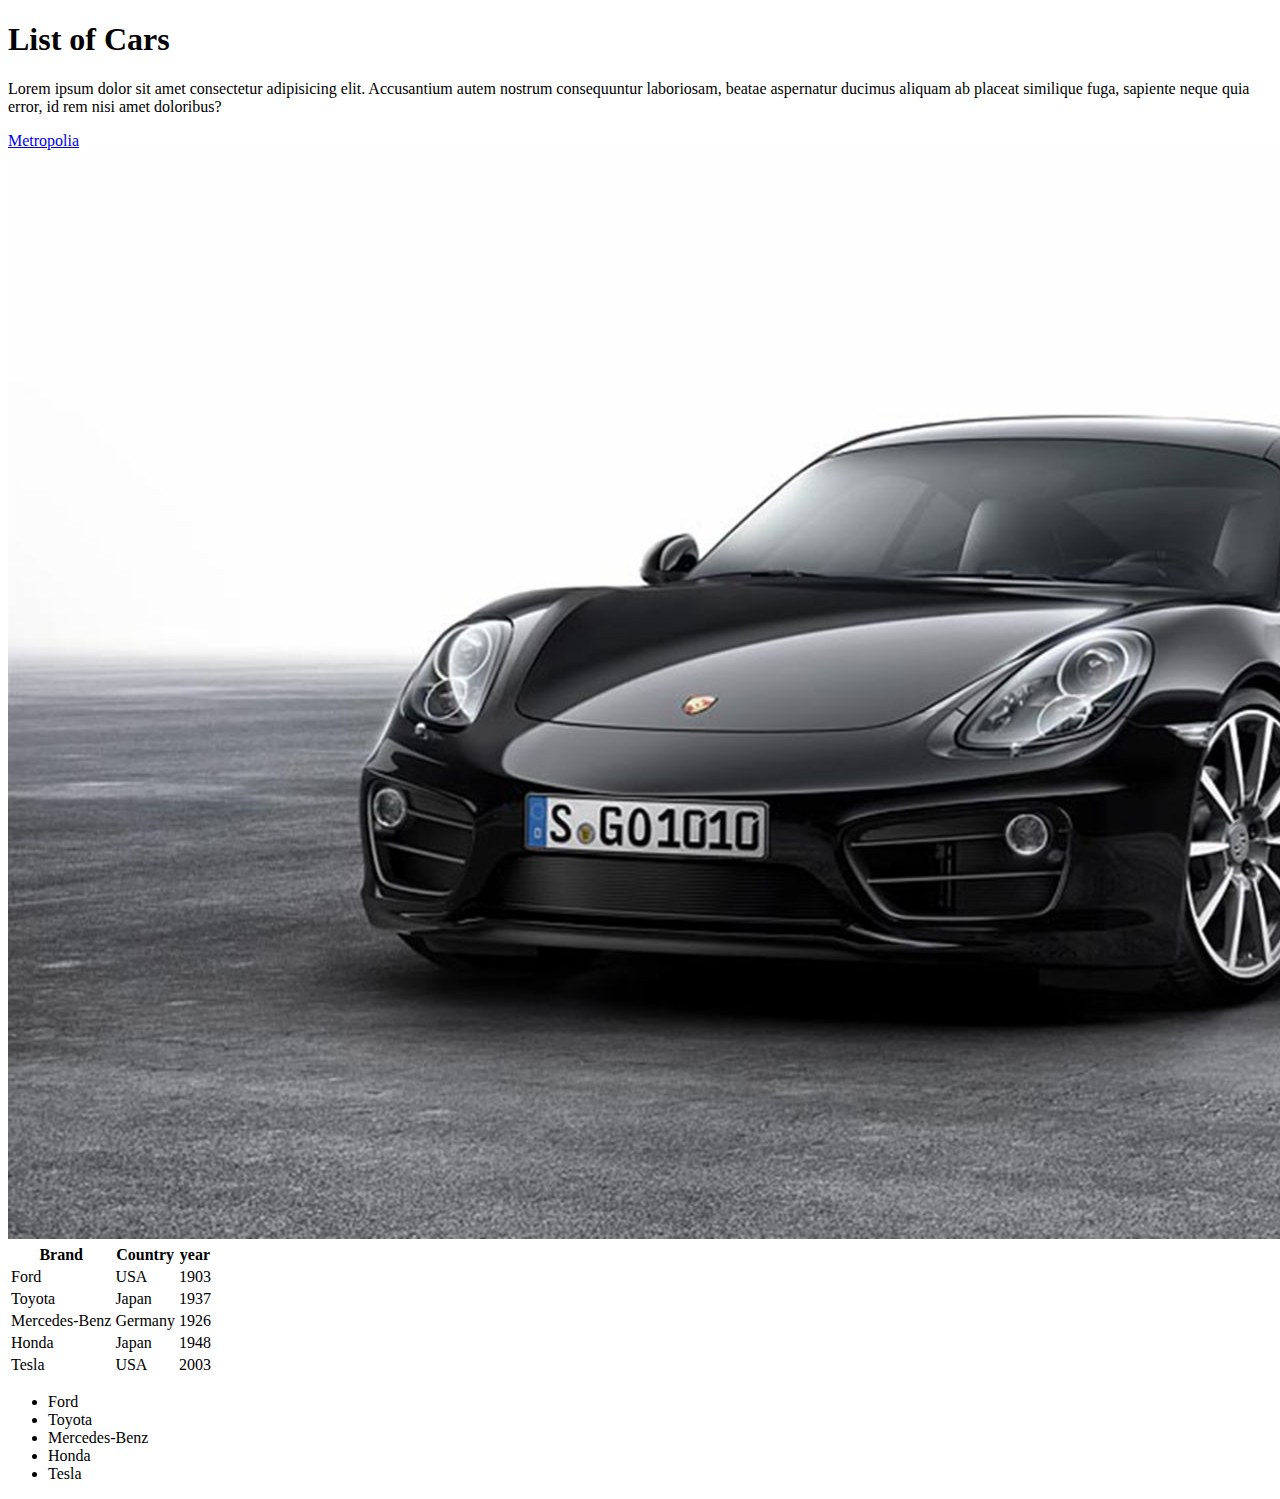
<file: HTML/index.html>
<!DOCTYPE html>
<html lang="en">
<head>
    <meta charset="UTF-8">
    <meta name="viewport" content="width=device-width, initial-scale=1.0">
    <title>car-show</title>
</head>
<body>
    <h1>List of Cars</h1>

    <p>Lorem ipsum dolor sit amet consectetur adipisicing elit. Accusantium autem nostrum consequuntur laboriosam, beatae aspernatur ducimus aliquam ab placeat similique fuga, sapiente neque quia error, id rem nisi amet doloribus?</p>

    <a href="https://www.metropolia.fi/fi" target="_blank">Metropolia</a>

    <img src="porsche.jpg" alt="this is an eye image">

    <table>
        <tr>
            <th>Brand </th>
            <th>Country</th>
            <th>year</th>
        </tr>
        
        <tr>
            <td>Ford</td>
            <td>USA</td>
            <td>1903</td>
        </tr>

        <tr>
            <td>Toyota</td>
            <td>Japan</td>
            <td>1937</td>

        </tr>

        <tr>
            <td>Mercedes-Benz</td>
            <td>Germany</td>
            <td>1926</td>
        </tr>

        <tr>
            <td>Honda</td>
            <td>Japan</td>
            <td>1948</td>
        </tr>

        <tr>
            <td>Tesla</td>
            <td>USA</td>
            <td>2003</td>
        </tr>
    </table>

    <ul>
        <li>Ford</li>
        <li>Toyota</li>
        <li>Mercedes-Benz</li>
        <li>Honda</li>
        <li>Tesla</li>
    </ul>
</body>
</html>
</file>
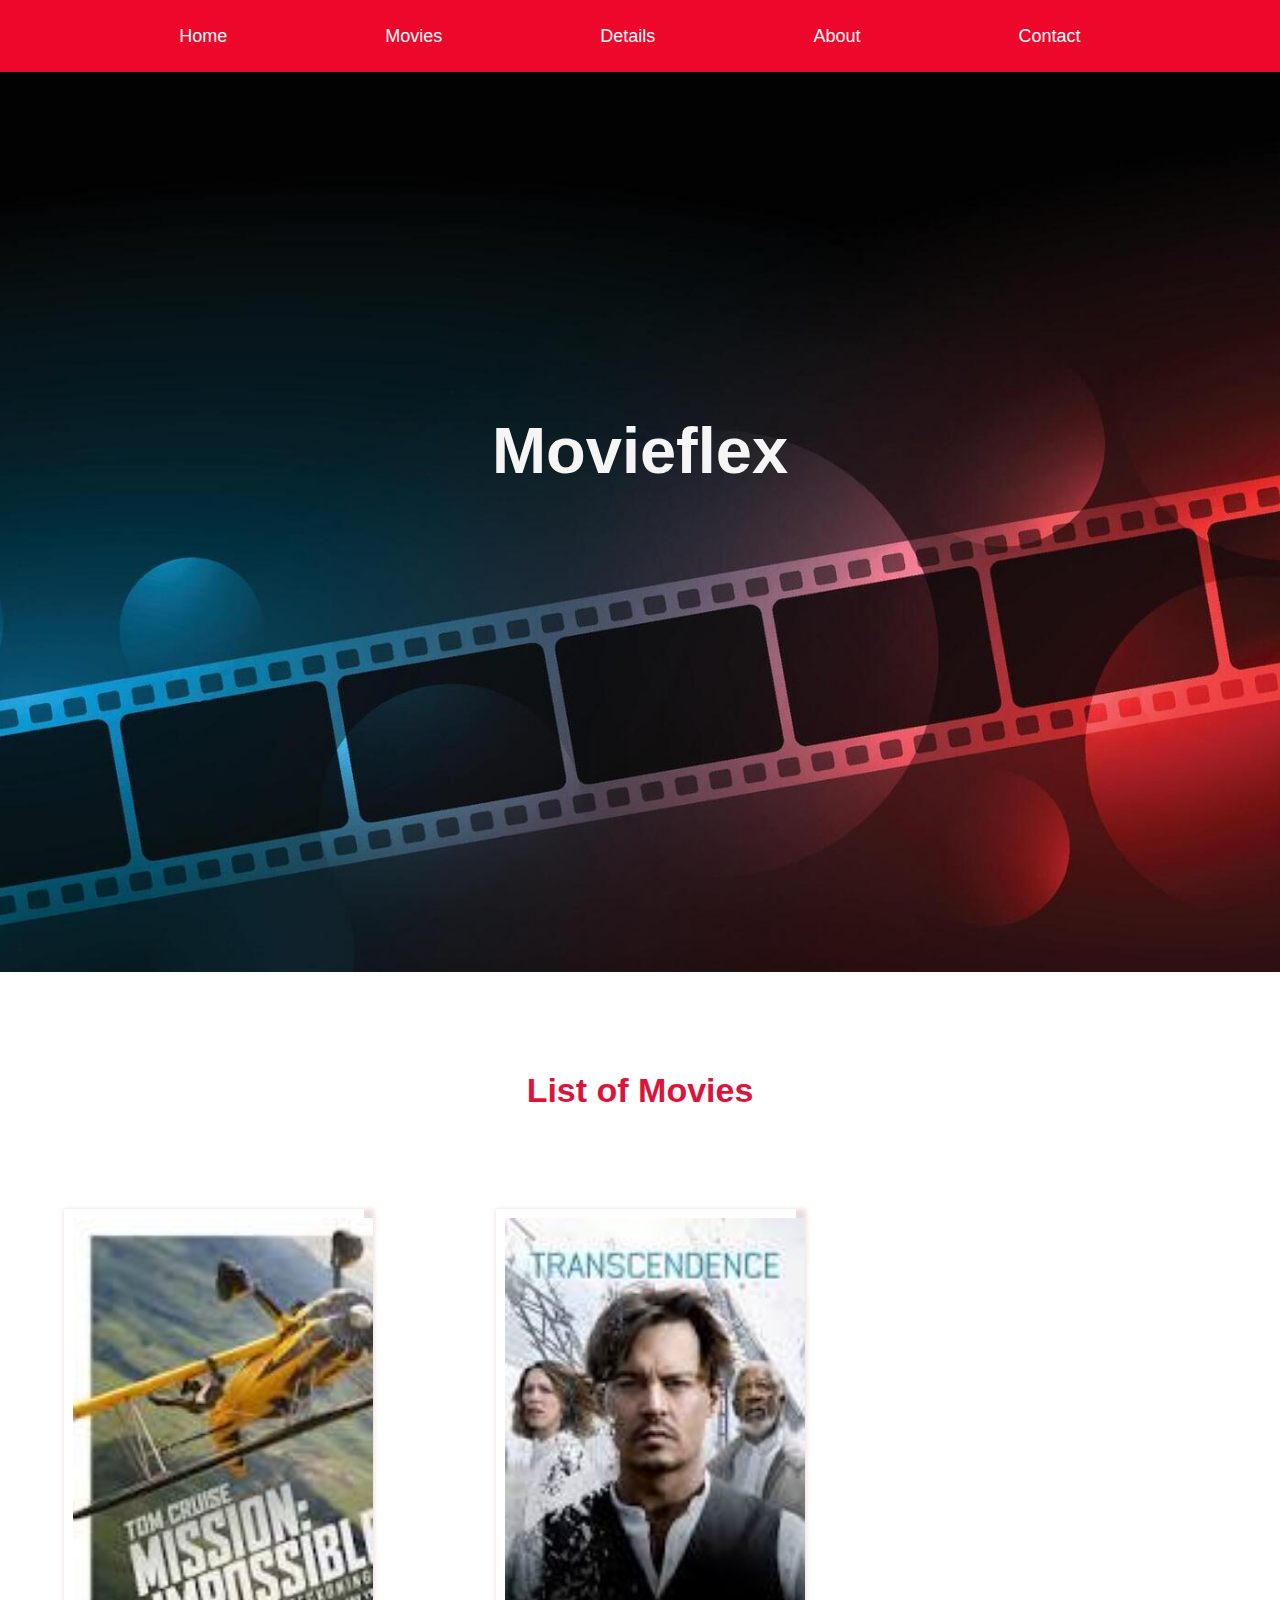
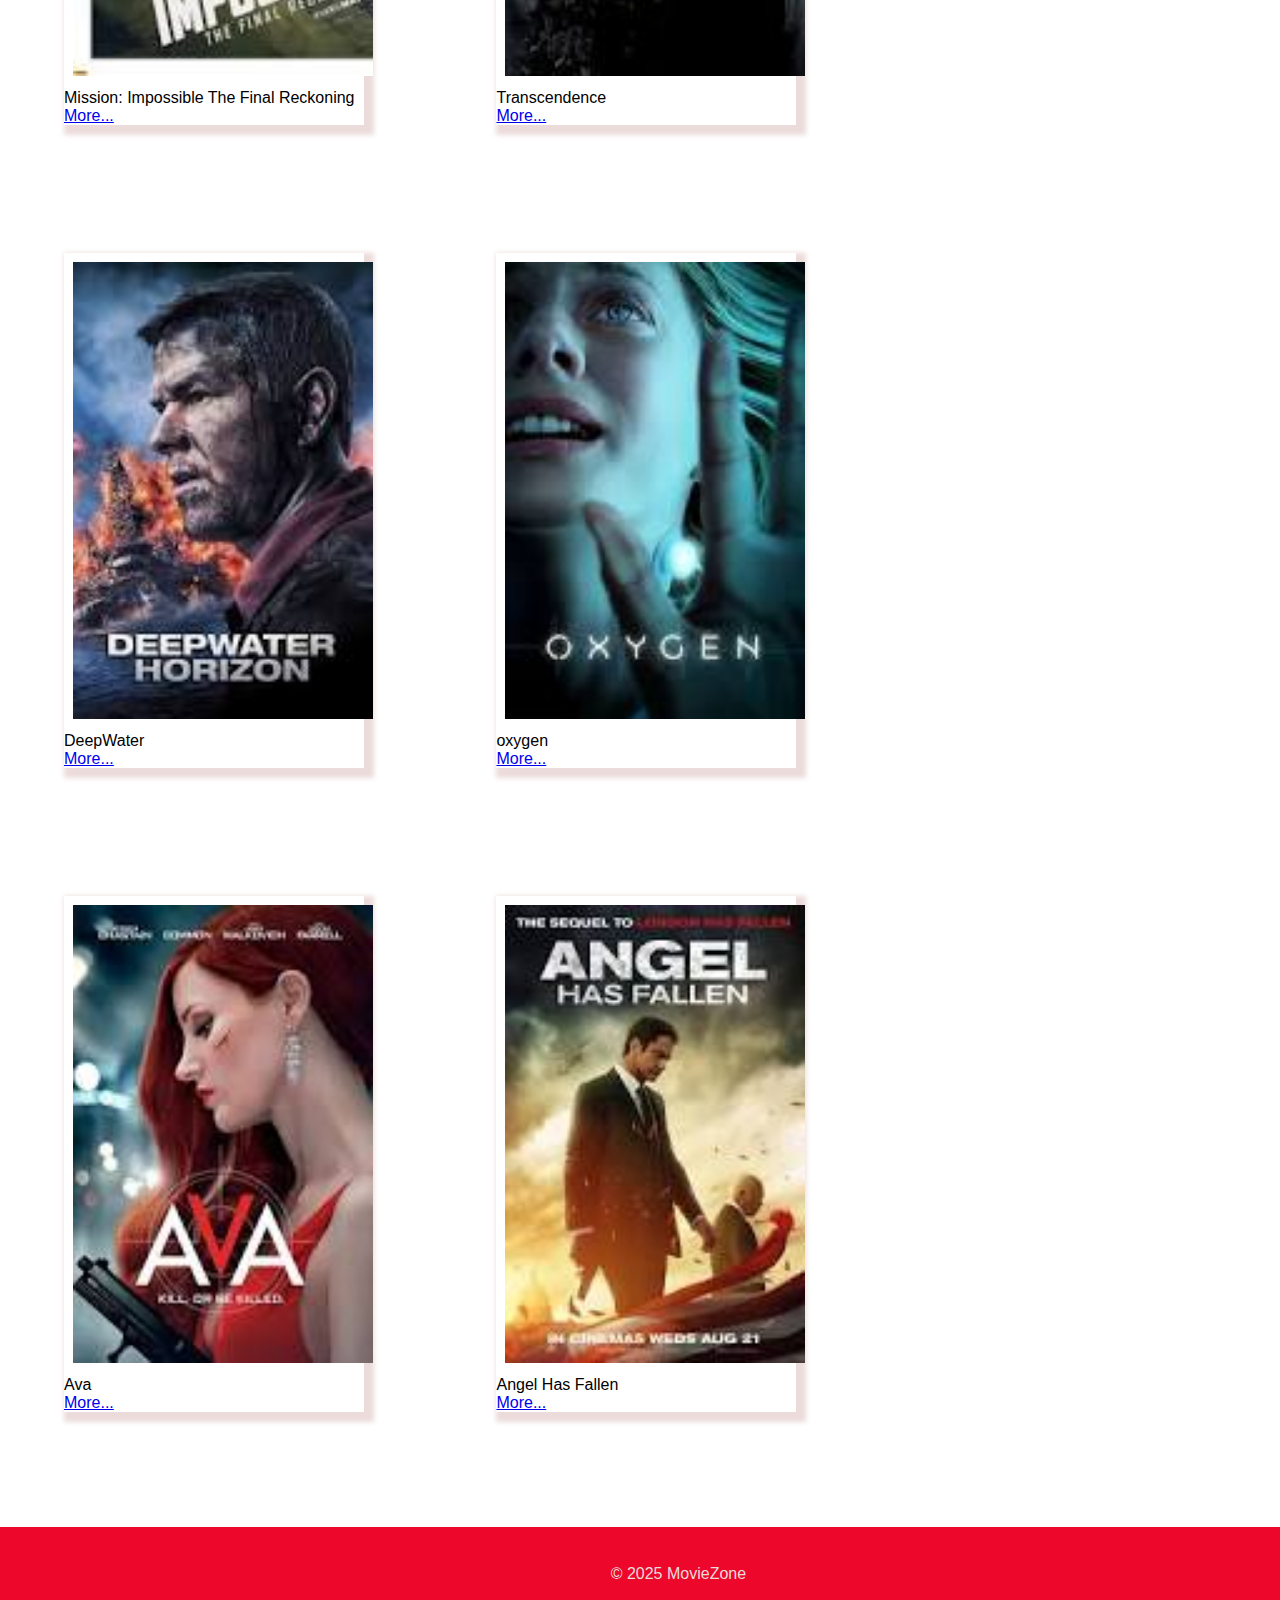
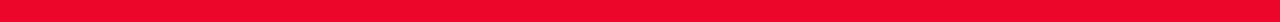
<file: MovieProject/movie-website/index.html>
<!DOCTYPE html>
<html lang="en">
<head>
    <meta charset="UTF-8">
    <meta name="viewport" content="width=device-width, initial-scale=1.0">
    <link rel="stylesheet" href="../style/index.css">
    
    <title>Movieflex</title>
</head>
<body>
    <!-- navigation bar starts -->
    <nav class="topnav">
        <a href="index.html">Home</a>
        <a href="movies.html">Movies</a>
        <a href="details.html">Details</a>
        <a href="about.html">About</a>
        <a href="contact.html">Contact</a>
    </nav>

    <!-- navigation bar ends -->


    <!-- main section starts -->
    
        <div class="bg">
            <h2 id="title">Movieflex</h2>
        </div>
    
        <!-- list of movies starts -->
        <div class="movies">
            <h2 id="listm">List of Movies</h2>
            <div id="list_movies">

                <div class="movie">
                    <img src="../impossible.jpeg" alt="impossible">
                    <p>Mission: Impossible The Final Reckoning</p>    
                    <a class="more" href="details.html">More...</a>
                </div>


                <div class="movie">
                    <img src="../transcendence.jpeg" alt="transcendence">
                    <p>Transcendence</p>    
                    <a class="more" href="details.html">More...</a>
                </div>



                <div class="movie">
                    <img src="../deepwater.jpeg" alt="deepwater">
                    <p>DeepWater</p>    
                    <a class="more" href="details.html">More...</a>
                </div>



                <div class="movie">
                    <img src="../oxygen.jpeg" alt="oxygen">
                    <p>oxygen</p>    
                    <a class="more" href="details.html">More...</a>
                </div>



                <div class="movie">
                    <img src="../ava.jpeg" alt="ava">
                    <p>Ava</p>    
                    <a class="more" href="details.html">More...</a>
                </div>




                <div class="movie">
                    <img src="../angel_has_fallen.jpeg" alt="angel_has_fallen">
                    <p>Angel Has Fallen</p>    
                    <a class="more" href="details.html">More...</a>
                </div>

            </div>
        </div>

        <!-- list of movies ends -->
    <!-- main section ends -->


    <!-- footer starts  -->
    <footer>
        <p>© 2025 MovieZone</p>
    </footer>

    <!-- footer ends -->

</body>
</html>
</file>
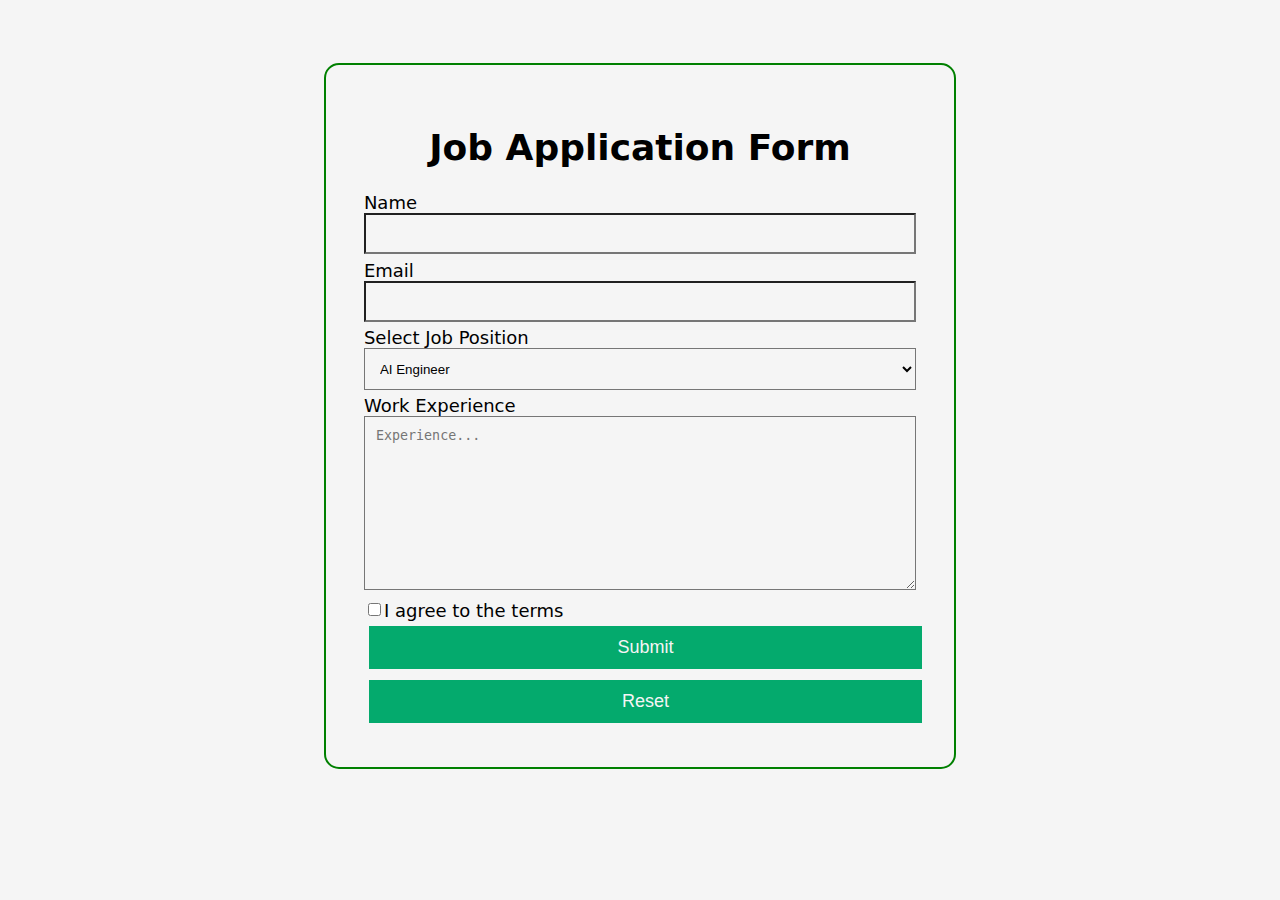
<file: HTML/form/form_assignment.html>
<!DOCTYPE html>
<html lang="en">
<head>
    <meta charset="UTF-8">
    <meta name="viewport" content="width=device-width, initial-scale=1.0">
    <link rel="stylesheet" href="forms.css">
    <title>Job Application</title>
</head>
<body>
    <div id="job_form">
        <h1 id="form_header">Job Application Form</h1>
        <form action="https://postman-echo.com/post" method="post">
            <div class="fullname">
                <label for="full_name">Name </label>
                <input type="text" id="full_name" name="name">
            </div>

            <div class="email">
                <label for="email">Email </label>
                <input type="email"  id="email" name="email">
            </div>

            <div class="position">
                <label for="jobs">Select Job Position</label>
                <select name="jobs" id="jobs">
                    <option value="ai">AI Engineer</option>
                    <option value="database">Database Engineer</option>
                    <option value="network">Network Engineer</option>
                    <option value="manager">Project Manager</option>
                </select>
            </div>

            <div class="experience">
                <label for="experience">Work Experience</label>
                <textarea name="experience" id="experience" rows="10" cols="40" placeholder="Experience..."></textarea>
            </div>

            <div class="checkbox">
                <input type="checkbox" id="agree" name="agree">
                <label for="agree">I agree to the terms</label>
            </div>

            <input type="submit" value="Submit">

            <input type="reset"  value="Reset">
        </form>
    </div>
</body>
</html>
</file>
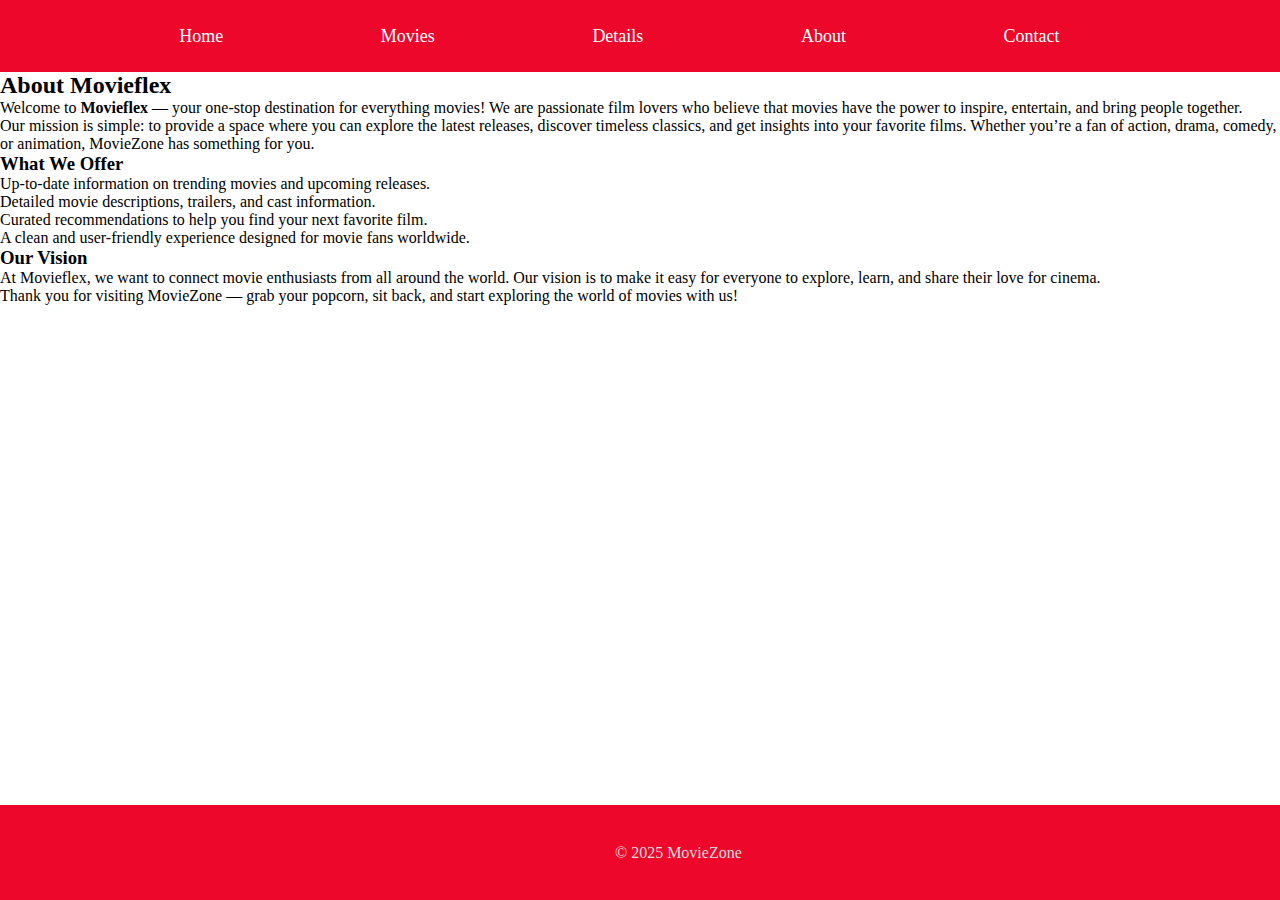
<file: MovieProject/movie-website/about.html>
<!DOCTYPE html>
<html lang="en">
<head>
    <meta charset="UTF-8">
    <meta name="viewport" content="width=device-width, initial-scale=1.0">
    <link rel="stylesheet" href="../style/about.css">
    <title>Movieflex - About</title>
</head>
<body>

    <!-- navigation bar starts -->
    <nav class="topnav">
        <a href="index.html">Home</a>
        <a href="movies.html">Movies</a>
        <a href="details.html">Details</a>
        <a href="about.html">About</a>
        <a href="contact.html">Contact</a>
    </nav>

    <!-- navigation bar ends -->

<div>
    <h2>About Movieflex</h2>
    <p>
    Welcome to <strong>Movieflex</strong> — your one-stop destination for everything movies!  
    We are passionate film lovers who believe that movies have the power to inspire, entertain, and bring people together.  
    </p>

    <p>
    Our mission is simple: to provide a space where you can explore the latest releases, discover timeless classics, and get insights into your favorite films.  
    Whether you’re a fan of action, drama, comedy, or animation, MovieZone has something for you.
    </p>

    <h3>What We Offer</h3>
    <ul>
    <li>Up-to-date information on trending movies and upcoming releases.</li>
    <li>Detailed movie descriptions, trailers, and cast information.</li>
    <li>Curated recommendations to help you find your next favorite film.</li>
    <li>A clean and user-friendly experience designed for movie fans worldwide.</li>
    </ul>

    <h3>Our Vision</h3>
    <p>
    At Movieflex, we want to connect movie enthusiasts from all around the world.  
    Our vision is to make it easy for everyone to explore, learn, and share their love for cinema.
    </p>

    <p>
    Thank you for visiting MovieZone — grab your popcorn, sit back, and start exploring the world of movies with us!
    </p>
</div>





        <!-- footer starts  -->
    <footer>
        <p>© 2025 MovieZone</p>
    </footer>

    <!-- footer ends -->
    
</body>
</html>
</file>
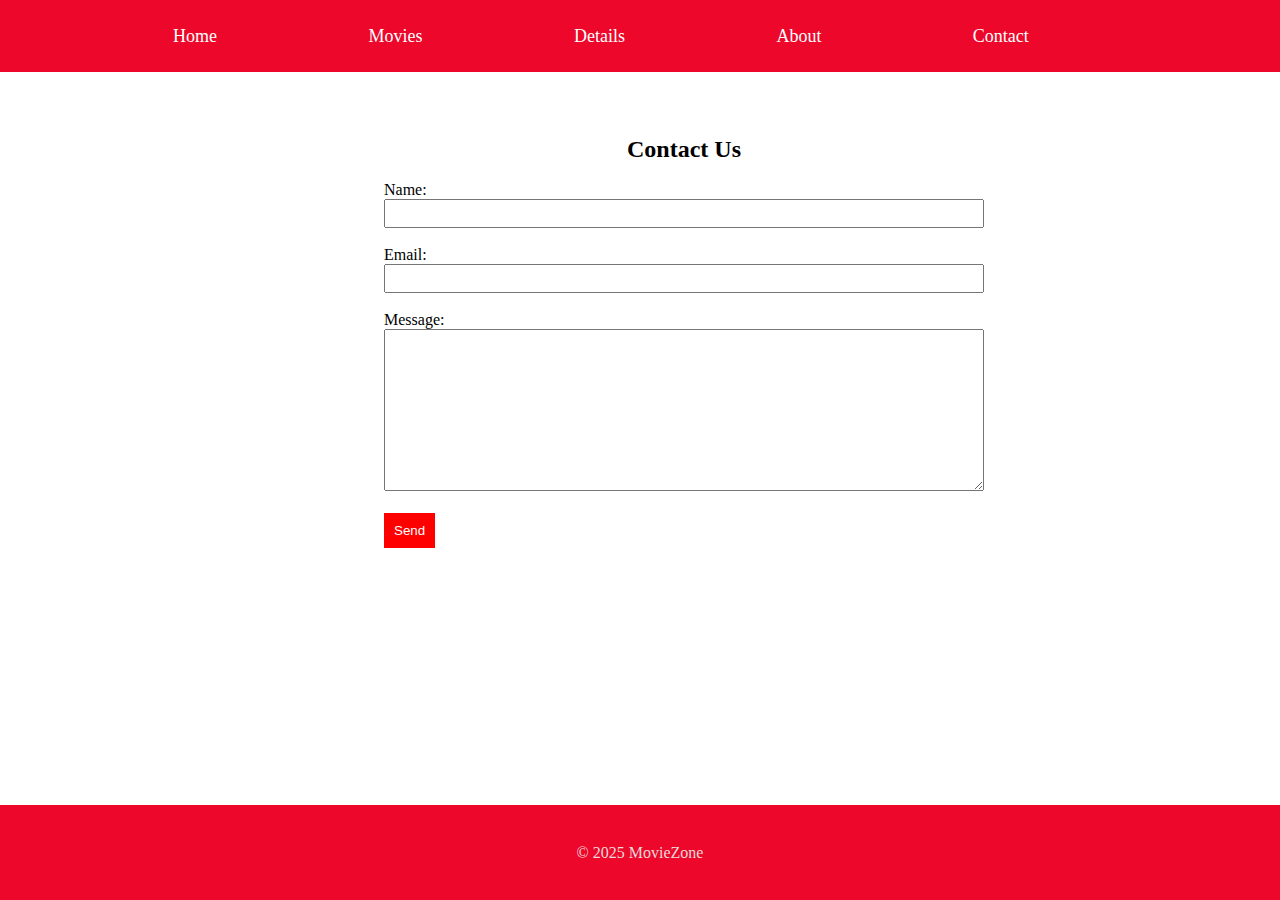
<file: MovieProject/movie-website/contact.html>
<!DOCTYPE html>
<html lang="en">
<head>
    <meta charset="UTF-8">
    <meta name="viewport" content="width=device-width, initial-scale=1.0">
    <link rel="stylesheet" href="../style/contact.css">
    <title>Movieflex</title>
</head>
<body>

<!-- navigation bar starts -->
<nav class="topnav">
    <a href="index.html">Home</a>
    <a href="movies.html">Movies</a>
    <a href="details.html">Details</a>
    <a href="about.html">About</a>
    <a href="contact.html">Contact</a>
</nav>

<!-- navigation bar ends -->

<main>
    <h2 style="text-align: center;">Contact Us</h2><br>
    <form>
      <label>Name:</label><br>
      <input type="text" name="name"><br><br>

      <label>Email:</label><br>
      <input type="email" name="email"><br><br>

      <label>Message:</label><br>
      <textarea name="message" rows="10" cols="20"></textarea><br><br>

      <button type="submit">Send</button>
    </form>
</main>




   <!-- footer starts  -->
    <footer>
        <p>© 2025 MovieZone</p>
    </footer>

    <!-- footer ends -->
</body>
</html>
</file>
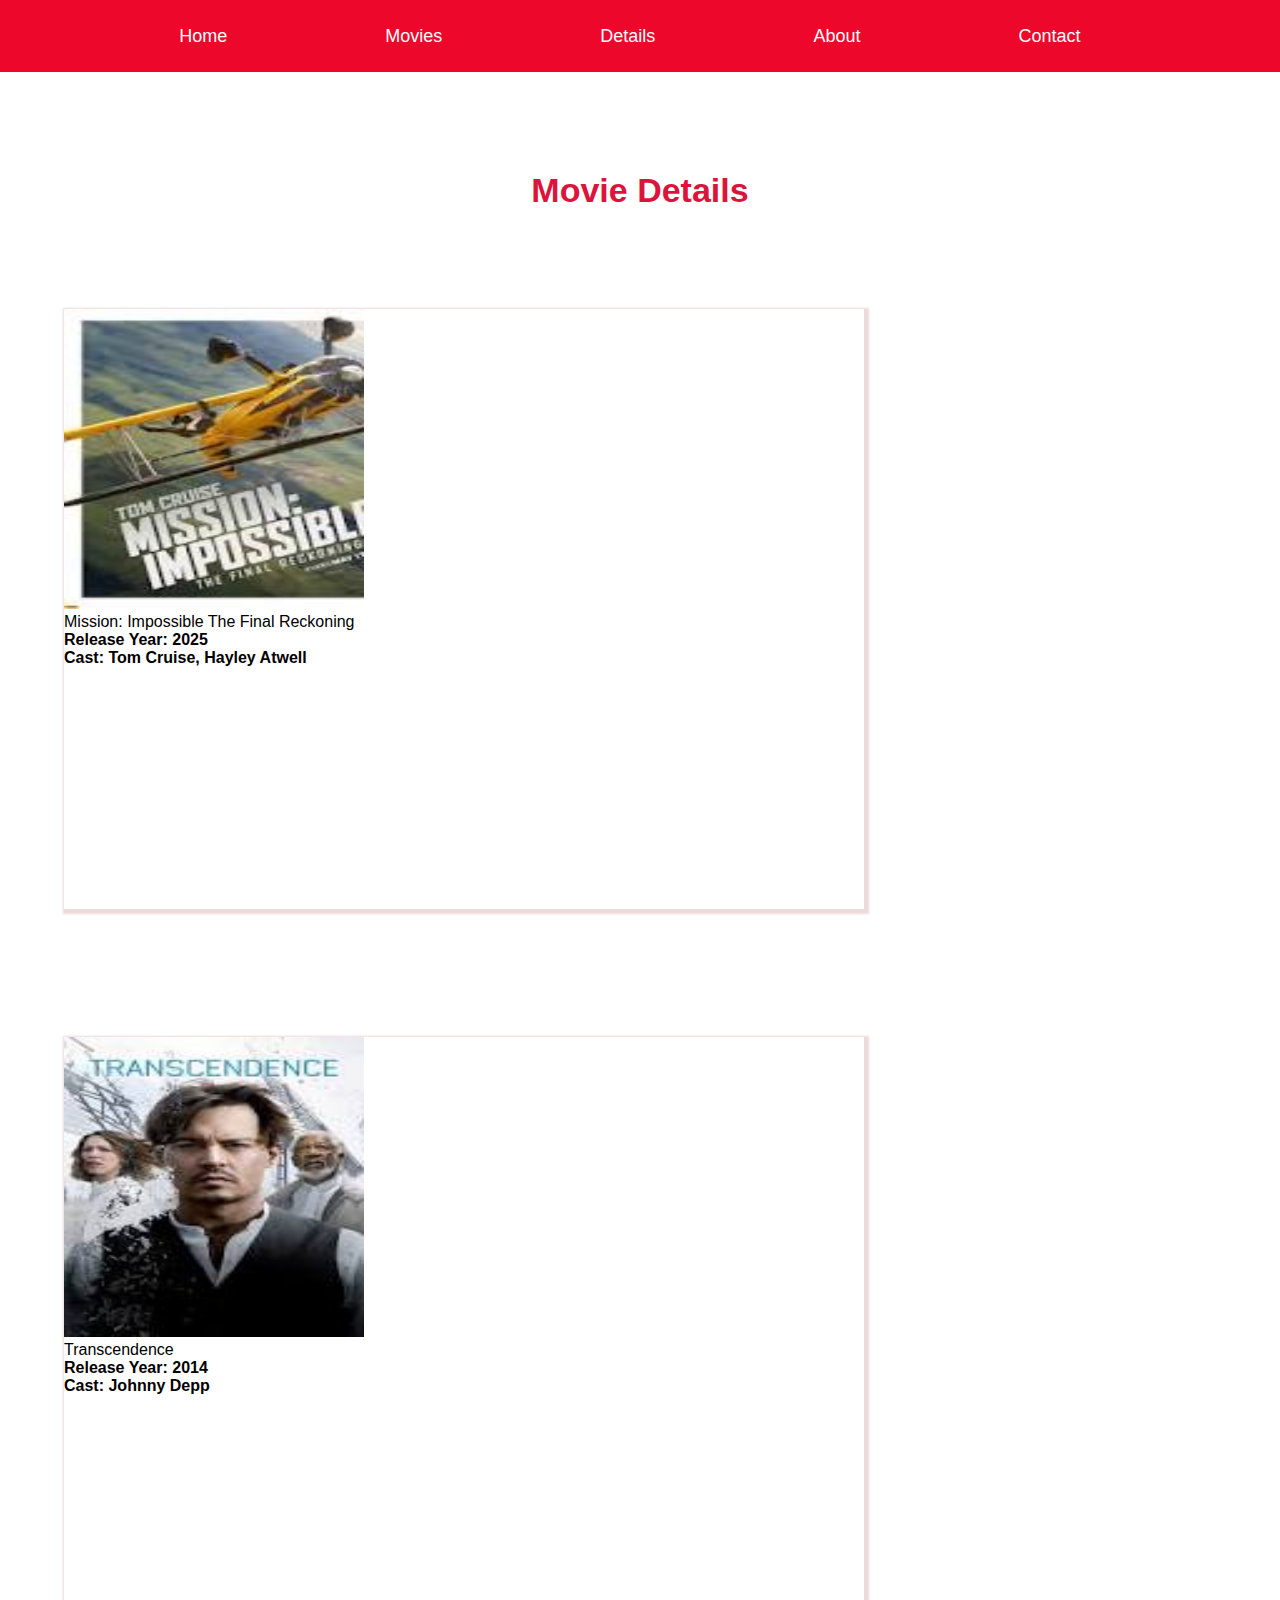
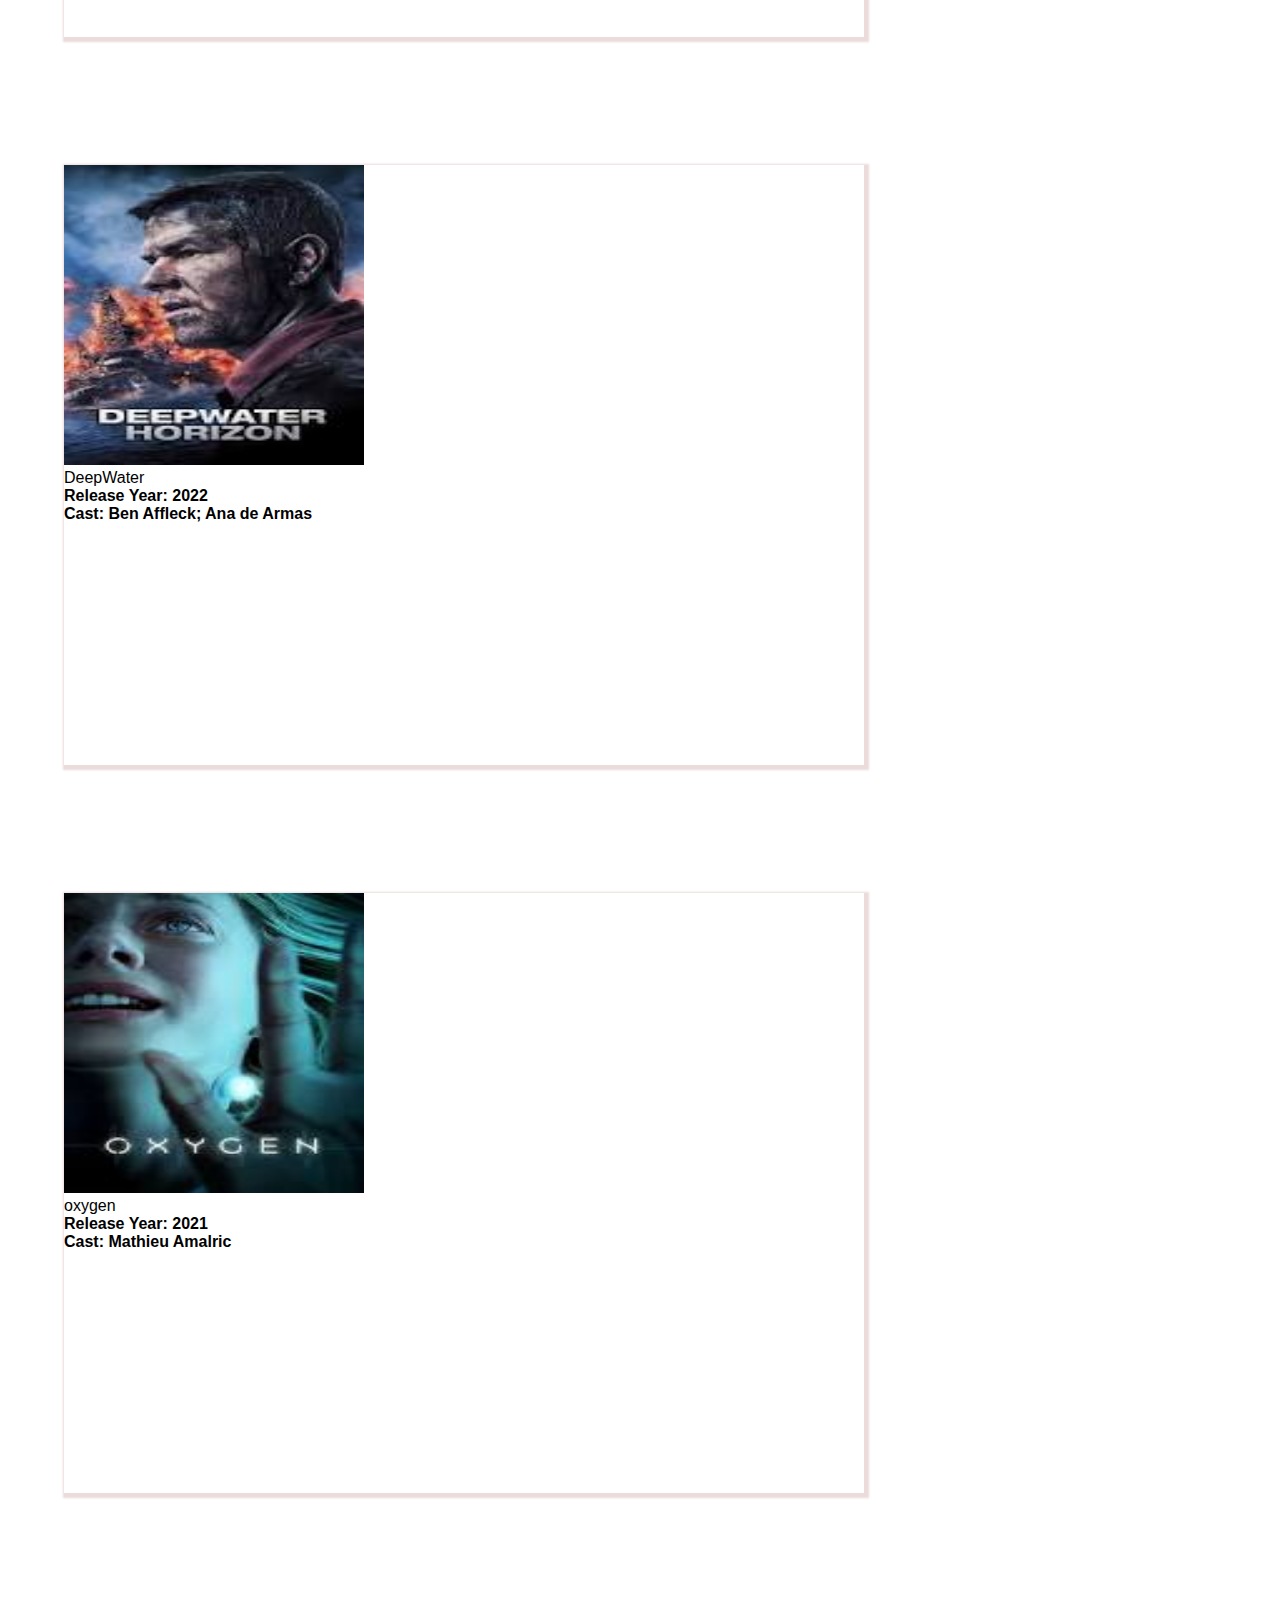
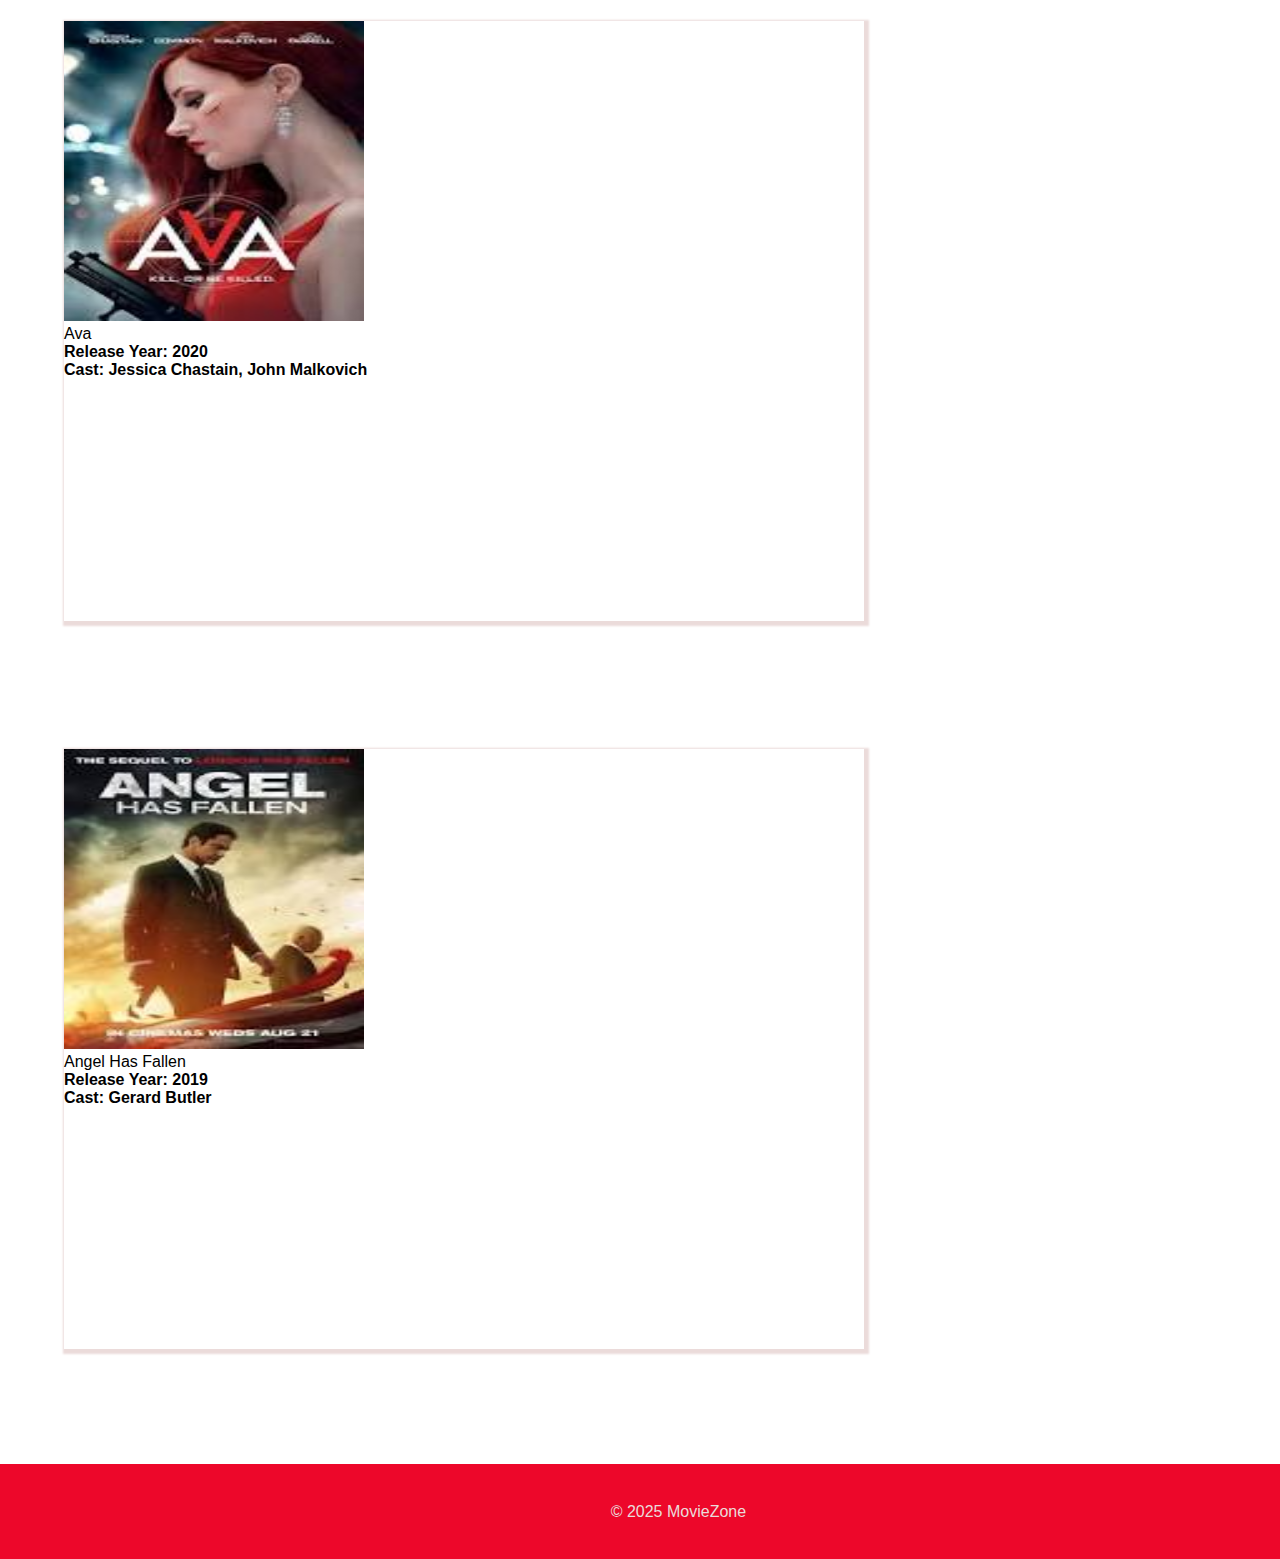
<file: MovieProject/movie-website/details.html>
<!DOCTYPE html>
<html lang="en">
<head>
    <meta charset="UTF-8">
    <meta name="viewport" content="width=device-width, initial-scale=1.0">
    <link rel="stylesheet" href="../style/details.css">
    <title>Movieflex -Details</title>
</head>
<body>

    <!-- navigation bar starts -->
    <nav class="topnav">
        <a href="index.html">Home</a>
        <a href="movies.html">Movies</a>
        <a href="details.html">Details</a>
        <a href="about.html">About</a>
        <a href="contact.html">Contact</a>
    </nav>

    <!-- navigation bar ends -->
    
    <div class="detail_movies">
            <h2 id="detaillist">Movie Details</h2>
            <div id="detail_list_movies">

                <div class="detail_movie">
                    <img src="../impossible.jpeg" alt="impossible">
                    <p>Mission: Impossible The Final Reckoning</p>
                    <p><strong>Release Year: 2025</strong></p>    
                    <p><strong>Cast: Tom Cruise, Hayley Atwell</strong></p> 
                </div>


                <div class="detail_movie">
                    <img src="../transcendence.jpeg" alt="transcendence">
                    <p>Transcendence</p>                      
                    <p><strong>Release Year: 2014</strong></p>    
                    <p><strong>Cast: Johnny Depp</strong></p>
                </div>



                <div class="detail_movie">
                    <img src="../deepwater.jpeg" alt="deepwater">
                    <p>DeepWater</p>          
                    <p><strong>Release Year: 2022</strong></p>    
                    <p><strong>Cast: Ben Affleck; Ana de Armas</strong></p>
                </div>



                <div class="detail_movie">
                    <img src="../oxygen.jpeg" alt="oxygen">
                    <p>oxygen</p>                     
                    <p><strong>Release Year: 2021</strong></p>    
                    <p><strong>Cast: Mathieu Amalric</strong></p>
                </div>



                <div class="detail_movie">
                    <img src="../ava.jpeg" alt="ava">
                    <p>Ava</p>
                    <p><strong>Release Year: 2020</strong></p>    
                    <p><strong>Cast: Jessica Chastain, John Malkovich</strong></p>
                </div>




                <div class="detail_movie">
                    <img src="../angel_has_fallen.jpeg" alt="angel_has_fallen">
                    <p>Angel Has Fallen</p>    
                    <p><strong>Release Year: 2019</strong></p>    
                    <p><strong>Cast: Gerard Butler</strong></p>
                </div>

            </div>
        </div>

   <!-- footer starts  -->
    <footer>
        <p>© 2025 MovieZone</p>
    </footer>

    <!-- footer ends -->
</body>
</html>
</file>
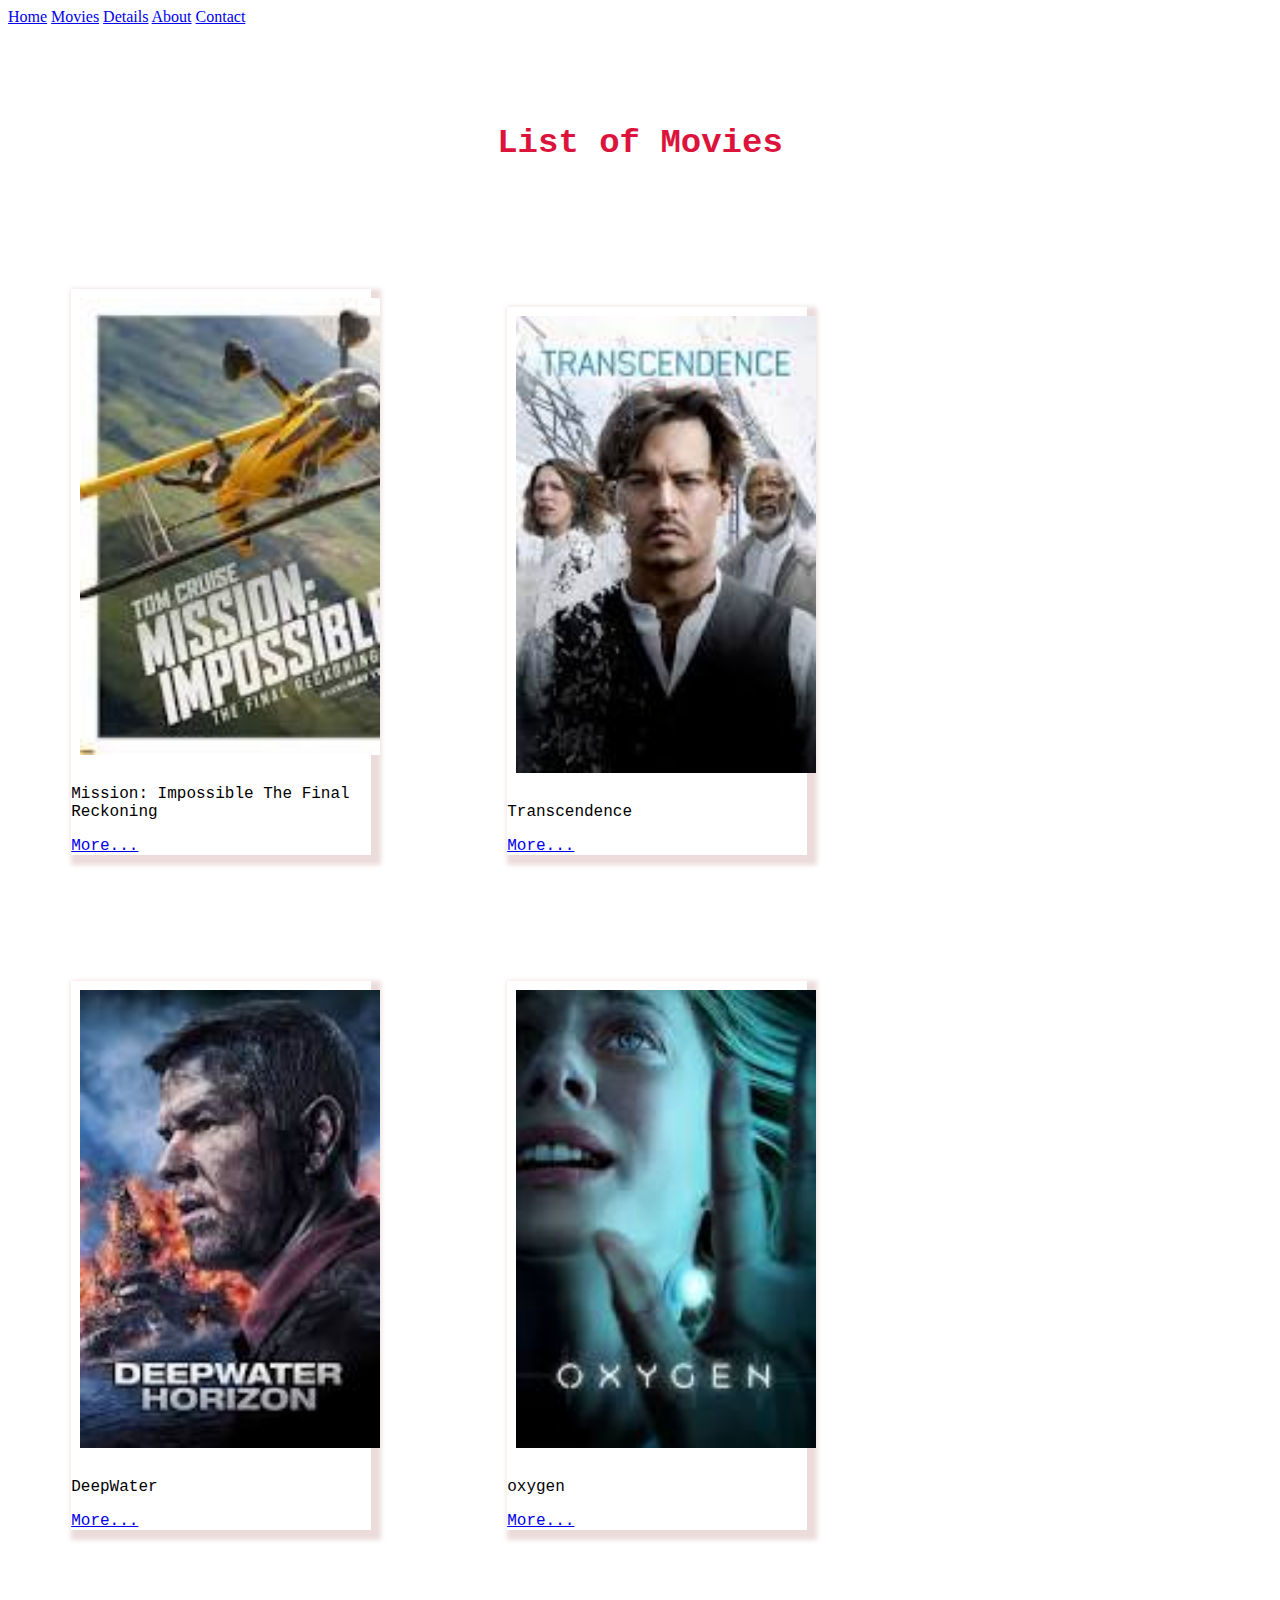
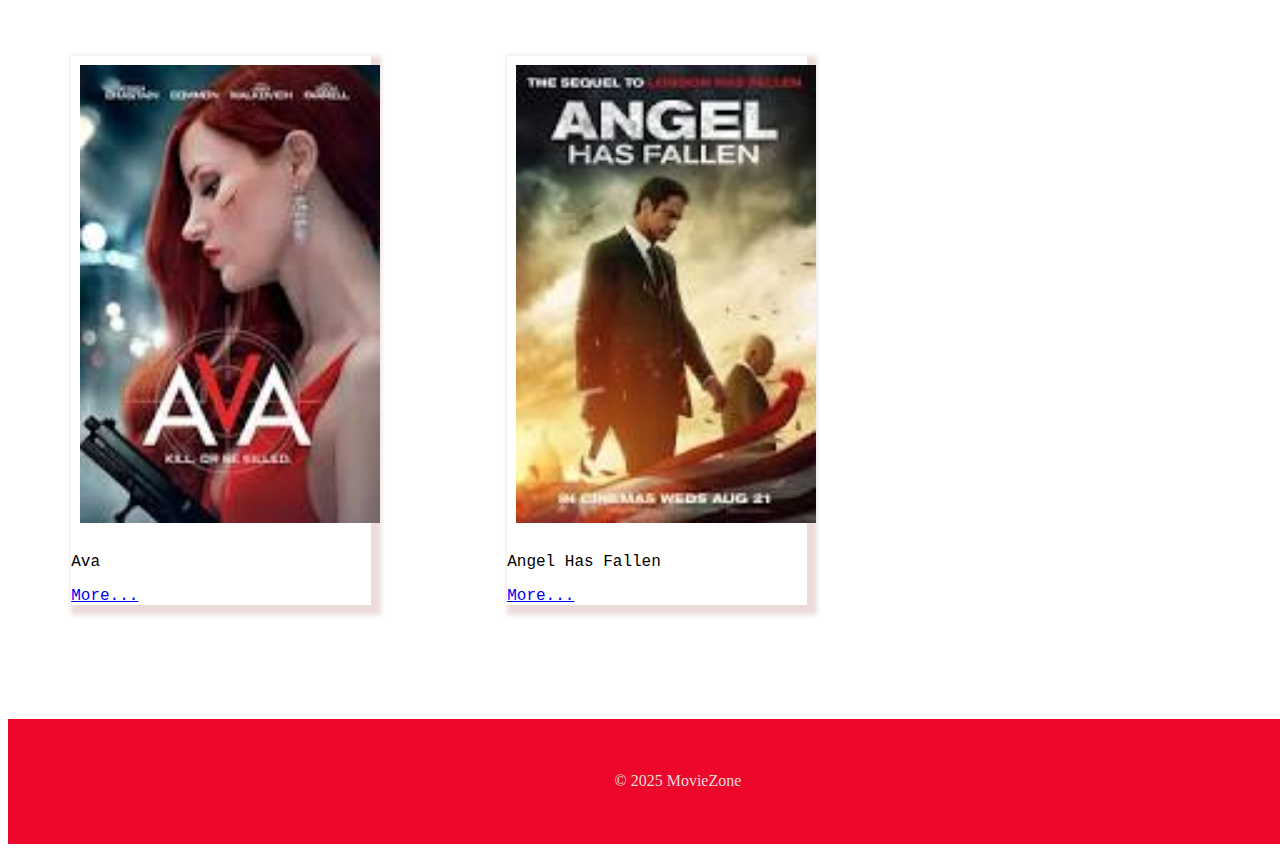
<file: MovieProject/movie-website/movies.html>
<!DOCTYPE html>
<html lang="en">
<head>
    <meta charset="UTF-8">
    <meta name="viewport" content="width=device-width, initial-scale=1.0">
    <link rel="stylesheet" href="../style/movies.css">
    <title>Movieflex- Movies</title>
</head>
<body>

    <!-- navigation bar starts -->
    <nav class="topnav">
        <a href="index.html">Home</a>
        <a href="movies.html">Movies</a>
        <a href="details.html">Details</a>
        <a href="about.html">About</a>
        <a href="contact.html">Contact</a>
    </nav>

    <!-- navigation bar ends -->
        
    <!-- list of movies starts -->
        <div class="movies">
            <h2 id="listm">List of Movies</h2>
            <div id="list_movies">

                <div class="movie">
                    <img src="../impossible.jpeg" alt="impossible">
                    <p>Mission: Impossible The Final Reckoning</p>    
                    <a class="more" href="details.html">More...</a>
                </div>


                <div class="movie">
                    <img src="../transcendence.jpeg" alt="transcendence">
                    <p>Transcendence</p>    
                    <a class="more" href="details.html">More...</a>
                </div>



                <div class="movie">
                    <img src="../deepwater.jpeg" alt="deepwater">
                    <p>DeepWater</p>    
                    <a class="more" href="details.html">More...</a>
                </div>



                <div class="movie">
                    <img src="../oxygen.jpeg" alt="oxygen">
                    <p>oxygen</p>    
                    <a class="more" href="details.html">More...</a>
                </div>



                <div class="movie">
                    <img src="../ava.jpeg" alt="ava">
                    <p>Ava</p>    
                    <a class="more" href="details.html">More...</a>
                </div>




                <div class="movie">
                    <img src="../angel_has_fallen.jpeg" alt="angel_has_fallen">
                    <p>Angel Has Fallen</p>    
                    <a class="more" href="details.html">More...</a>
                </div>

            </div>
        </div>

        <!-- list of movies ends -->


    <!-- footer starts  -->
    <footer>
        <p>© 2025 MovieZone</p>
    </footer>

    <!-- footer ends -->
</body>
</html>
</file>
<file: MovieProject/style/index.css>
*{
    margin: 0;
    padding: 0;
    font-family: Verdana, Geneva, Tahoma, sans-serif;
    
}

nav.topnav{
    width: 100%;
    height: auto;
    background-color: #ed072a;
    padding: 2%;
    position: sticky;
    
}

nav.topnav a{
    display: inline-block;
    margin-left: 12%;
    text-decoration: none;
    font-size: 18px;
    color: white;
}


/* whole page image */

.bg{
    background-image: url("../main_themes.jpg");
    background-position: center;
    background-size: cover;
    background-repeat: no-repeat;
    width: 100%;
    height: 100vh;
}

#title{
    position: absolute;
    top: 50%;
    left: 50%;
    transform: translate(-50%, -50%);
    font-size: 65px;
    color: whitesmoke;
}

.movies{
    margin-top: 5%;
    font-family: 'Courier New', Courier, monospace;
}

#listm{
    text-align: center;
    font-size: 34px;
    padding: 35px;
    color: crimson;
}

.movie{
    display: inline-block;
    max-width: 300px;
    box-shadow: 5px 5px 5px 5px #ebdbda;
    margin: 5%;
}
.movie img{
    width: 300px;
    padding: 3%;
}



/* footer css starts */
footer{
    margin-top: 4%;
    width: 100%;
    background-color: #ed072a;
    padding: 3%;
    text-align: center;
    color: #ebdbda;
}

/* footer css ends */
</file>
<file: HTML/form/forms.css>
*{
    box-sizing: border-box;
    background-color: whitesmoke;
}

#job_form{
    position: relative;
    margin: auto;
    width: 50%;
    border: 2px solid green;
    border-radius: 15px;
    margin-top: 5%;
    font-family: system-ui, -apple-system, BlinkMacSystemFont, 'Segoe UI', Roboto, Oxygen, Ubuntu, Cantarell, 'Open Sans', 'Helvetica Neue', sans-serif;
    font-size: 18px;
    padding: 3%;
    background-color: whitesmoke;
      
}

div{
    margin-top: 1%;
}


h1#form_header{
    text-align: center;
}

form{
    width: 100%;
    
}

label{
    display: block;
}

input[type=text], input[type=submit], input[type=reset], input[type=email], select, textarea{
    width: 100%;
    padding: 2%;
    display: inline-block;

}

input[type=text]:hover, input[type=email]:hover, select:hover, textarea:hover{
    border: 2px solid green;
    border-radius: 5px;
}

input[type=checkbox]{
    float: left;
}

input[type=submit], input[type=reset]{
    background-color: #04AA6D;
    color: whitesmoke;
    border: none;
    margin: 1%;
    font-size: 18px;
    cursor: pointer;
}




@media screen and (max-width: 768px) {
    input[type=text],
    input[type=email],
    textarea{
        width:100%;
        
        
    }
    #job_form{
        width: 100%;
    }
}
</file>
<file: MovieProject/style/about.css>
*{
    margin: 0;
    padding:0;
}
nav.topnav{
    width: 100%;
    height: auto;
    background-color: #ed072a;
    padding: 2%;
    position: sticky;
    
}

nav.topnav a{
    display: inline-block;
    margin-left: 12%;
    text-decoration: none;
    font-size: 18px;
    color: white;
}


/*  */



 






/* footer css starts */
footer{
    position: fixed;
    bottom:0;
    width: 100%;
    background-color: #ed072a;
    padding: 3%;
    text-align: center;
    color: #ebdbda;
}

/* footer css ends */
</file>
<file: MovieProject/style/contact.css>
*{
    margin: 0;
    padding:0;
}
nav.topnav{
    width: 100%;
    height: auto;
    background-color: #ed072a;
    padding: 2%;
    position: sticky;
    
}

nav.topnav a{
    display: inline-block;
    margin-left: 12%;
    text-decoration: none;
    font-size: 18px;
    color: white;
}



/*  */
*{
    box-sizing: border-box;
}

main{
    width: 600px;
    height: 600px;
    margin-left: 30%;
    margin-top: 5%;
}
input[type=text], input[type=email], textarea{
    width: 100%;
    padding: 5px;
}

button[type=submit]{
    padding:10px;
    background-color: red;
    color: white;
    border: none;
}





/*  */





/* footer css starts */
footer{
    position: fixed;
    bottom:0;
    width: 100%;
    background-color: #ed072a;
    padding: 3%;
    text-align: center;
    color: #ebdbda;
}

/* footer css ends */
</file>
<file: MovieProject/style/details.css>
/* navbar css starts  */
*{
    margin: 0;
    padding: 0;
    font-family: Verdana, Geneva, Tahoma, sans-serif;
    
}

nav.topnav{
    width: 100%;
    height: auto;
    background-color: #ed072a;
    padding: 2%;
    position: sticky;
    
}

nav.topnav a{
    display: inline-block;
    margin-left: 12%;
    text-decoration: none;
    font-size: 18px;
    color: white;
}




/* navbar css ends */



.detail_movies{
    margin-top: 5%;
    font-family: 'Courier New', Courier, monospace;
}

#detaillist{
    text-align: center;
    font-size: 34px;
    padding: 35px;
    color: crimson;
}

.detail_movie{
    display: inline-block;
    width: 800px;
    height: 600px;
    box-shadow: 2px 2px 2px 3px #ebdbda;
    margin: 5%;
    padding: auto;
}
img{
    width: 300px;
    height: 300px;
}




/* footer css starts */
footer{
    margin-top: 4%;
    width: 100%;
    background-color: #ed072a;
    padding: 3%;
    text-align: center;
    color: #ebdbda;
}

/* footer css ends */
</file>
<file: MovieProject/style/movies.css>
#title{
    position: absolute;
    top: 50%;
    left: 50%;
    transform: translate(-50%, -50%);
    font-size: 65px;
    color: whitesmoke;
}

.movies{
    margin-top: 5%;
    font-family: 'Courier New', Courier, monospace;
}

#listm{
    text-align: center;
    font-size: 34px;
    padding: 35px;
    color: crimson;
}

.movie{
    display: inline-block;
    max-width: 300px;
    box-shadow: 5px 5px 5px 5px #ebdbda;
    margin: 5%;
}
.movie img{
    width: 300px;
    padding: 3%;
}




/* footer css starts */
footer{
    margin-top: 4%;
    width: 100%;
    background-color: #ed072a;
    padding: 3%;
    text-align: center;
    color: #ebdbda;
}

/* footer css ends */
</file>
